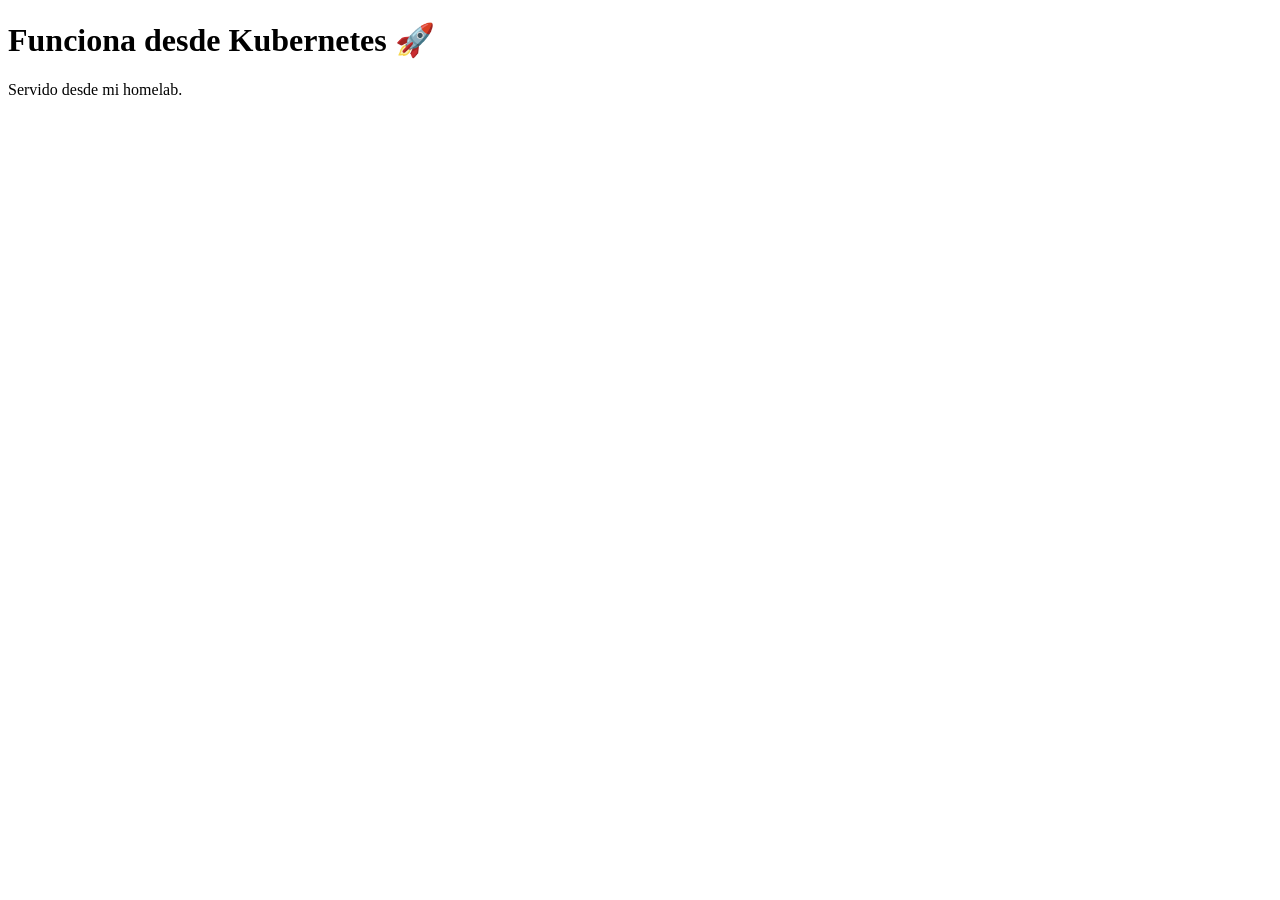
<file: web-demo/index.html>
<!DOCTYPE html>
<html lang="es">
<head>
  <meta charset="UTF-8">
  <title>Mi clúster Kubernetes</title>
</head>
<body>
  <h1>Funciona desde Kubernetes 🚀</h1>
  <p>Servido desde mi homelab.</p>
</body>
</html>
</file>
